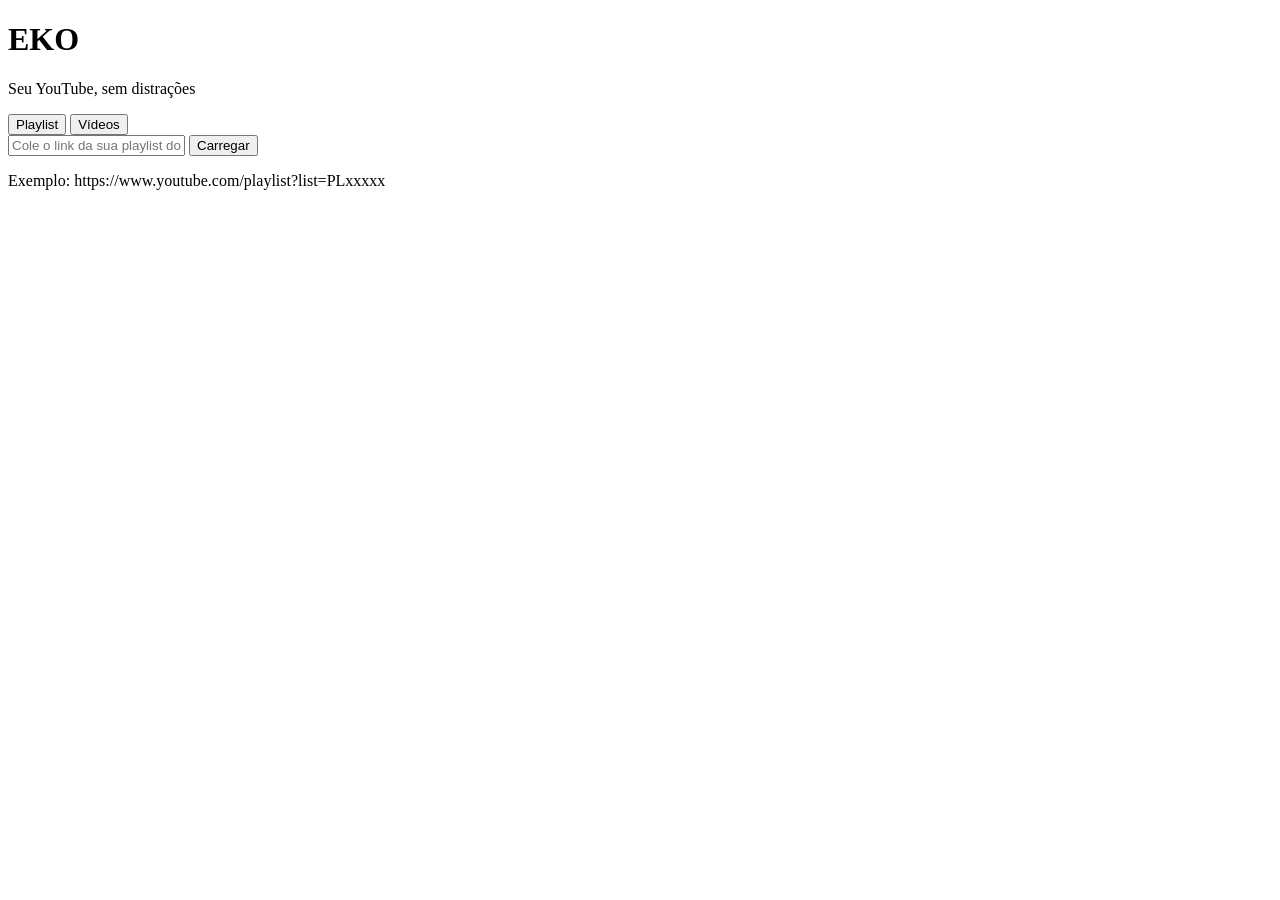
<file: src/main/resources/templates/index.html>
<!DOCTYPE html>
<html lang="pt-BR" xmlns:th="http://www.thymeleaf.org">
<head>
    <meta charset="UTF-8">
    <meta name="viewport" content="width=device-width, initial-scale=1.0">
    <title>EKO Player</title>
    <link rel="stylesheet" th:href="@{/css/style.css}">
</head>
<body class="home-page">

    <div th:replace="~{fragments/navbar :: navbar}"></div>

    <div class="home-container">
        <div class="logo-area">
            <h1 class="logo">EKO</h1>
            <p class="tagline">Seu YouTube, sem distrações</p>
        </div>

        <div class="mode-tabs">
            <button class="mode-tab active" id="tab-playlist" onclick="setMode('playlist')">Playlist</button>
            <button class="mode-tab" id="tab-video" onclick="setMode('video')">Vídeos</button>
        </div>

        <div id="panel-playlist" class="mode-panel">
            <form action="/playlist" method="post" class="search-form">
                <input type="hidden" th:name="${_csrf.parameterName}" th:value="${_csrf.token}"/>
                <div class="input-group">
                    <input
                        type="text"
                        name="url"
                        placeholder="Cole o link da sua playlist do YouTube..."
                        required
                        class="playlist-input"
                    />
                    <button type="submit" class="btn-play">Carregar</button>
                </div>
                <p class="hint">Exemplo: https://www.youtube.com/playlist?list=PLxxxxx</p>
            </form>
        </div>

        <div id="panel-video" class="mode-panel" style="display:none">
            <div class="input-group">
                <input
                    type="text"
                    id="video-url-input"
                    placeholder="Cole o link do vídeo do YouTube..."
                    class="playlist-input"
                    onkeydown="if(event.key==='Enter') openVideo()"
                />
                <button class="btn-play" onclick="openVideo()">Assistir</button>
            </div>
            <p class="hint">Exemplo: https://www.youtube.com/watch?v=dQw4w9WgXcQ</p>
        </div>
    </div>

    <script>
        function setMode(mode) {
            document.getElementById('panel-playlist').style.display = mode === 'playlist' ? 'block' : 'none';
            document.getElementById('panel-video').style.display   = mode === 'video'    ? 'block' : 'none';
            document.getElementById('tab-playlist').classList.toggle('active', mode === 'playlist');
            document.getElementById('tab-video').classList.toggle('active', mode === 'video');
        }

        function extractVideoId(url) {
            url = url.trim();
            var patterns = [
                /[?&]v=([a-zA-Z0-9_-]{11})/,
                /youtu\.be\/([a-zA-Z0-9_-]{11})/,
                /shorts\/([a-zA-Z0-9_-]{11})/
            ];
            for (var i = 0; i < patterns.length; i++) {
                var m = url.match(patterns[i]);
                if (m) return m[1];
            }
            return null;
        }

        function openVideo() {
            var url = document.getElementById('video-url-input').value;
            var id = extractVideoId(url);
            if (!id) {
                alert('Link inválido. Cole um link de vídeo do YouTube.');
                return;
            }
            window.location.href = '/watch?v=' + id;
        }
    </script>

</body>
</html>
</file>
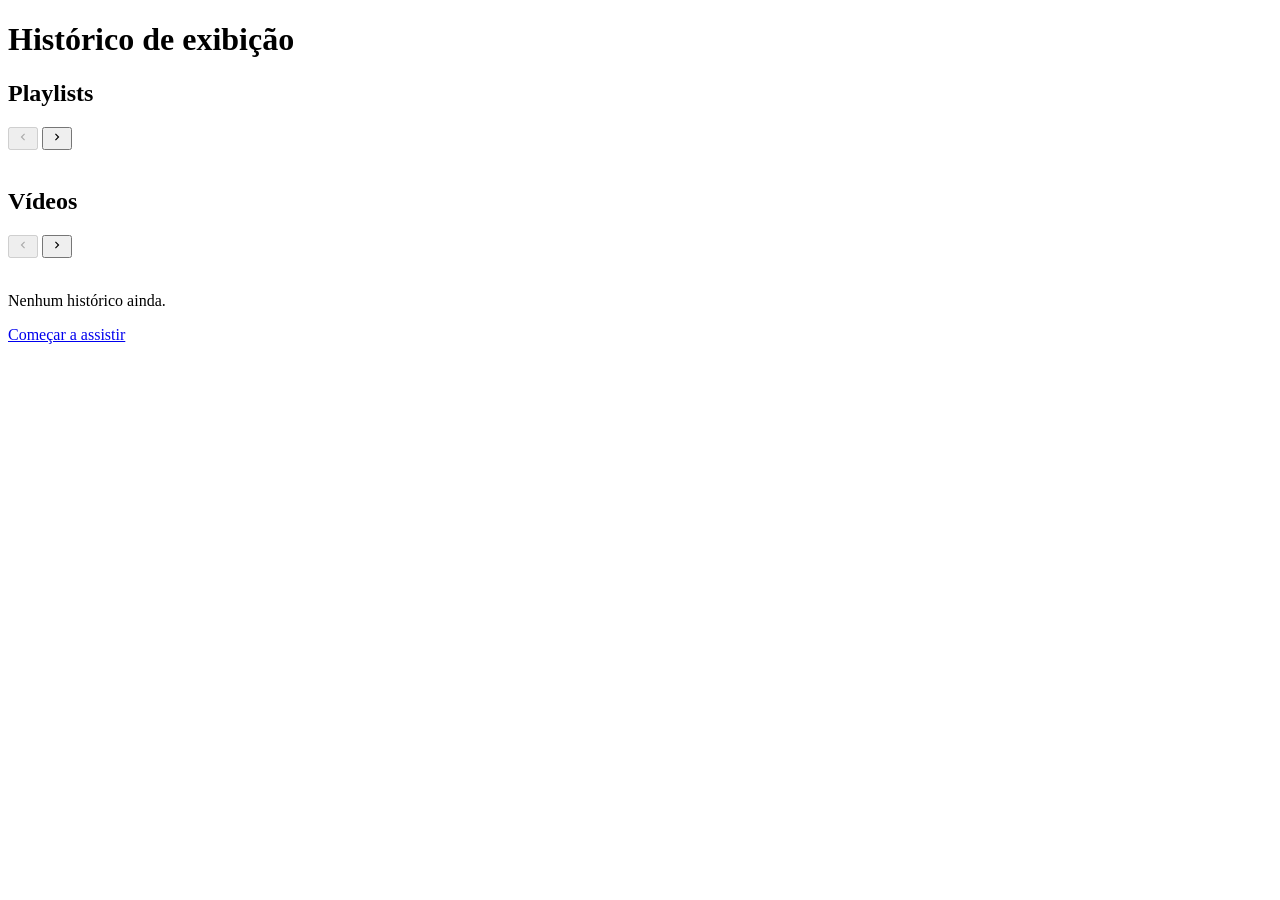
<file: src/main/resources/templates/history.html>
<!DOCTYPE html>
<html lang="pt-BR" xmlns:th="http://www.thymeleaf.org">
<head>
    <meta charset="UTF-8">
    <meta name="viewport" content="width=device-width, initial-scale=1.0">
    <title>EKO — Histórico</title>
    <link rel="stylesheet" th:href="@{/css/style.css}">
</head>
<body class="history-page">

    <div th:replace="~{fragments/navbar :: navbar}"></div>

    <div class="history-container">
        <h1 class="history-title">Histórico de exibição</h1>

        <!-- Playlists -->
        <section class="history-section" th:if="${playlists != null and !playlists.isEmpty()}">
            <div class="carousel-header">
                <h2 class="history-section-title">Playlists</h2>
                <div class="carousel-arrows">
                    <button class="carousel-arrow" id="arrow-playlists-prev" onclick="carouselPrev('playlists')" disabled>
                        <svg viewBox="0 0 24 24" fill="currentColor" width="14" height="14">
                            <path d="M15.41 16.59L10.83 12l4.58-4.59L14 6l-6 6 6 6z"/>
                        </svg>
                    </button>
                    <button class="carousel-arrow" id="arrow-playlists-next" onclick="carouselNext('playlists')">
                        <svg viewBox="0 0 24 24" fill="currentColor" width="14" height="14">
                            <path d="M8.59 16.59L13.17 12 8.59 7.41 10 6l6 6-6 6z"/>
                        </svg>
                    </button>
                </div>
            </div>
            <div class="carousel-viewport">
                <div class="carousel-track" id="track-playlists">
                    <a th:each="pl : ${playlists}"
                       th:href="@{/playlist/{id}(id=${pl.playlistId})}"
                       class="history-card">
                        <div class="history-card-thumb-wrap">
                            <img th:src="${pl.thumbnailUrl}" alt="" class="history-card-thumb">
                            <span class="history-card-badge"
                                  th:text="${pl.videoCount + (pl.videoCount == 1 ? ' vídeo' : ' vídeos')}"></span>
                        </div>
                        <div class="history-card-info">
                            <p class="history-card-label"
                               th:text="${savedPlaylistNames != null and savedPlaylistNames[pl.playlistId] != null ? savedPlaylistNames[pl.playlistId] : 'Playlist'}"></p>
                            <p class="history-card-date"
                               th:text="${#temporals.format(pl.accessedAt, 'dd/MM/yyyy HH:mm')}"></p>
                        </div>
                    </a>
                </div>
            </div>
        </section>

        <!-- Vídeos -->
        <section class="history-section" th:if="${videos != null and !videos.isEmpty()}">
            <div class="carousel-header">
                <h2 class="history-section-title">Vídeos</h2>
                <div class="carousel-arrows">
                    <button class="carousel-arrow" id="arrow-videos-prev" onclick="carouselPrev('videos')" disabled>
                        <svg viewBox="0 0 24 24" fill="currentColor" width="14" height="14">
                            <path d="M15.41 16.59L10.83 12l4.58-4.59L14 6l-6 6 6 6z"/>
                        </svg>
                    </button>
                    <button class="carousel-arrow" id="arrow-videos-next" onclick="carouselNext('videos')">
                        <svg viewBox="0 0 24 24" fill="currentColor" width="14" height="14">
                            <path d="M8.59 16.59L13.17 12 8.59 7.41 10 6l6 6-6 6z"/>
                        </svg>
                    </button>
                </div>
            </div>
            <div class="carousel-viewport">
                <div class="carousel-track" id="track-videos">
                    <a th:each="v : ${videos}"
                       th:href="@{/watch(v=${v.videoId})}"
                       class="history-card">
                        <div class="history-card-thumb-wrap">
                            <img th:src="${v.thumbnailUrl}" th:alt="${v.title}" class="history-card-thumb">
                        </div>
                        <div class="history-card-info">
                            <p class="history-card-title" th:text="${v.title}"></p>
                            <p class="history-card-channel" th:text="${v.channelTitle}"></p>
                            <p class="history-card-date"
                               th:text="${#temporals.format(v.watchedAt, 'dd/MM/yyyy HH:mm')}"></p>
                        </div>
                    </a>
                </div>
            </div>
        </section>

        <!-- Estado vazio -->
        <div class="history-empty"
             th:if="${(videos == null or videos.isEmpty()) and (playlists == null or playlists.isEmpty())}">
            <p>Nenhum histórico ainda.</p>
            <a href="/">Começar a assistir</a>
        </div>
    </div>

    <script th:src="@{/js/history.js}"></script>

</body>
</html>
</file>
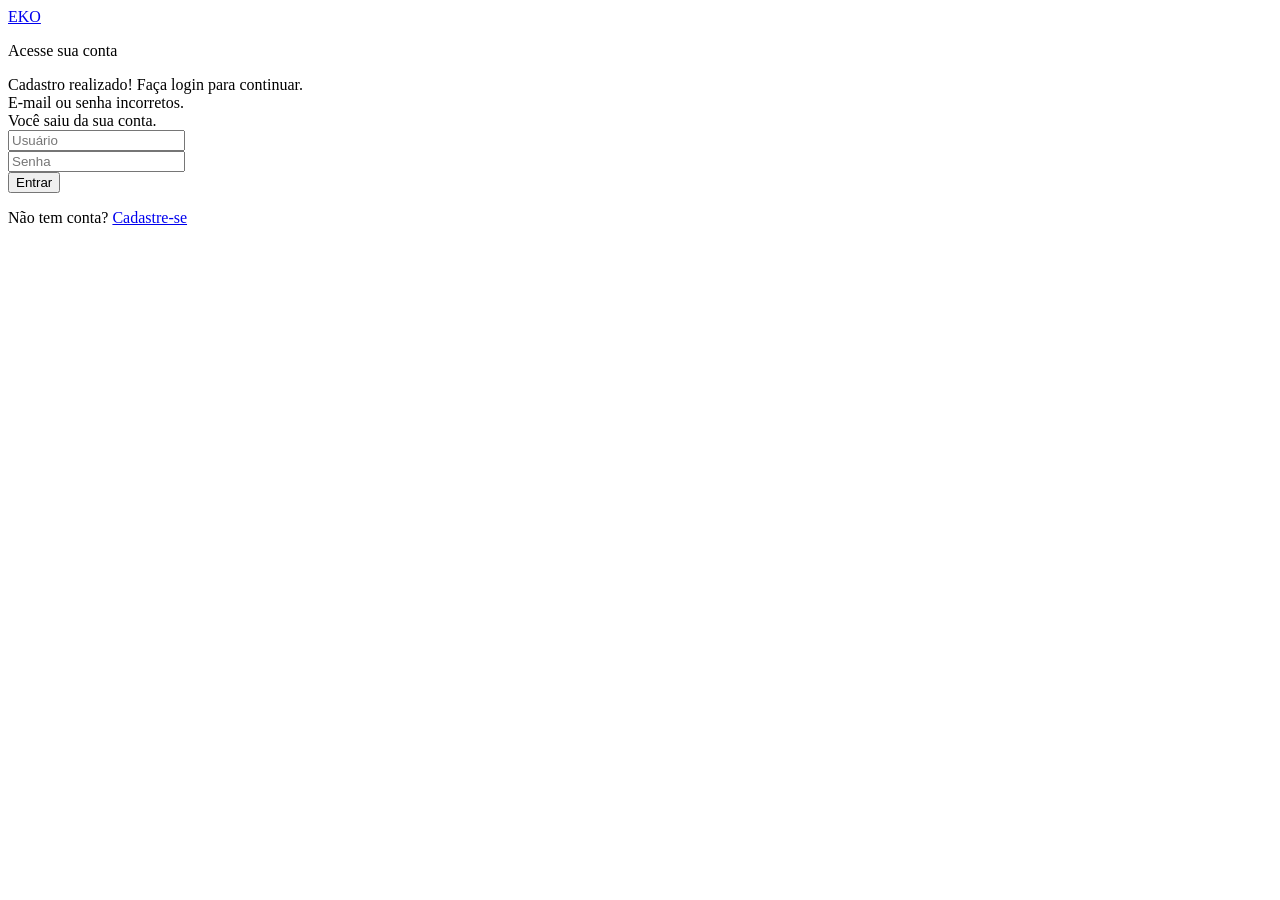
<file: src/main/resources/templates/login.html>
<!DOCTYPE html>
<html lang="pt-BR" xmlns:th="http://www.thymeleaf.org">
<head>
    <meta charset="UTF-8">
    <meta name="viewport" content="width=device-width, initial-scale=1.0">
    <title>EKO — Login</title>
    <link rel="stylesheet" th:href="@{/css/style.css}">
</head>
<body class="home-page">

    <div class="home-container">
        <div class="logo-area">
            <a href="/" class="logo" style="display:block;margin-bottom:0.5rem">EKO</a>
            <p class="tagline">Acesse sua conta</p>
        </div>

        <div th:if="${param.registered}" class="auth-success">
            Cadastro realizado! Faça login para continuar.
        </div>
        <div th:if="${param.error}" class="auth-error">
            E-mail ou senha incorretos.
        </div>
        <div th:if="${param.logout}" class="auth-success">
            Você saiu da sua conta.
        </div>

        <form action="/login" method="post" class="search-form">
            <input type="hidden" th:name="${_csrf.parameterName}" th:value="${_csrf.token}"/>

            <div class="auth-field">
                <input type="text" name="username" placeholder="Usuário" required class="playlist-input auth-input"/>
            </div>
            <div class="auth-field">
                <input type="password" name="password" placeholder="Senha" required class="playlist-input auth-input"/>
            </div>

            <button type="submit" class="btn-play btn-full">Entrar</button>
        </form>

        <p class="auth-link">Não tem conta? <a href="/register">Cadastre-se</a></p>
    </div>

</body>
</html>
</file>
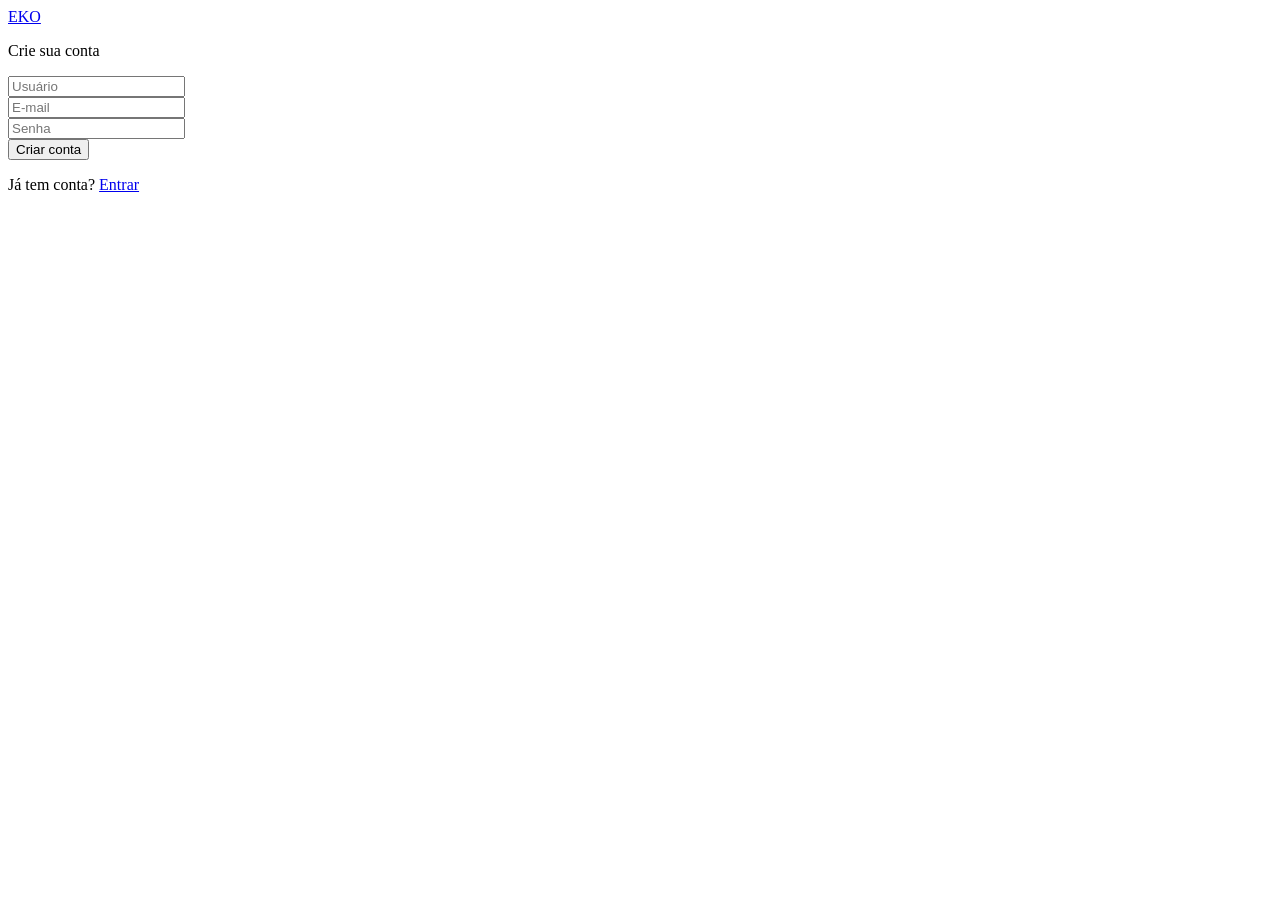
<file: src/main/resources/templates/register.html>
<!DOCTYPE html>
<html lang="pt-BR" xmlns:th="http://www.thymeleaf.org">
<head>
    <meta charset="UTF-8">
    <meta name="viewport" content="width=device-width, initial-scale=1.0">
    <title>EKO — Cadastro</title>
    <link rel="stylesheet" th:href="@{/css/style.css}">
</head>
<body class="home-page">

    <div class="home-container">
        <div class="logo-area">
            <a href="/" class="logo" style="display:block;margin-bottom:0.5rem">EKO</a>
            <p class="tagline">Crie sua conta</p>
        </div>

        <div th:if="${error}" class="auth-error" th:text="${error}"></div>

        <form action="/register" method="post" class="search-form">
            <input type="hidden" th:name="${_csrf.parameterName}" th:value="${_csrf.token}"/>

            <div class="auth-field">
                <input type="text" name="name" placeholder="Usuário" required class="playlist-input auth-input"/>
            </div>
            <div class="auth-field">
                <input type="email" name="email" placeholder="E-mail" required class="playlist-input auth-input"/>
            </div>
            <div class="auth-field">
                <input type="password" name="password" placeholder="Senha" required class="playlist-input auth-input"/>
            </div>

            <button type="submit" class="btn-play btn-full">Criar conta</button>
        </form>

        <p class="auth-link">Já tem conta? <a href="/login">Entrar</a></p>
    </div>

</body>
</html>
</file>
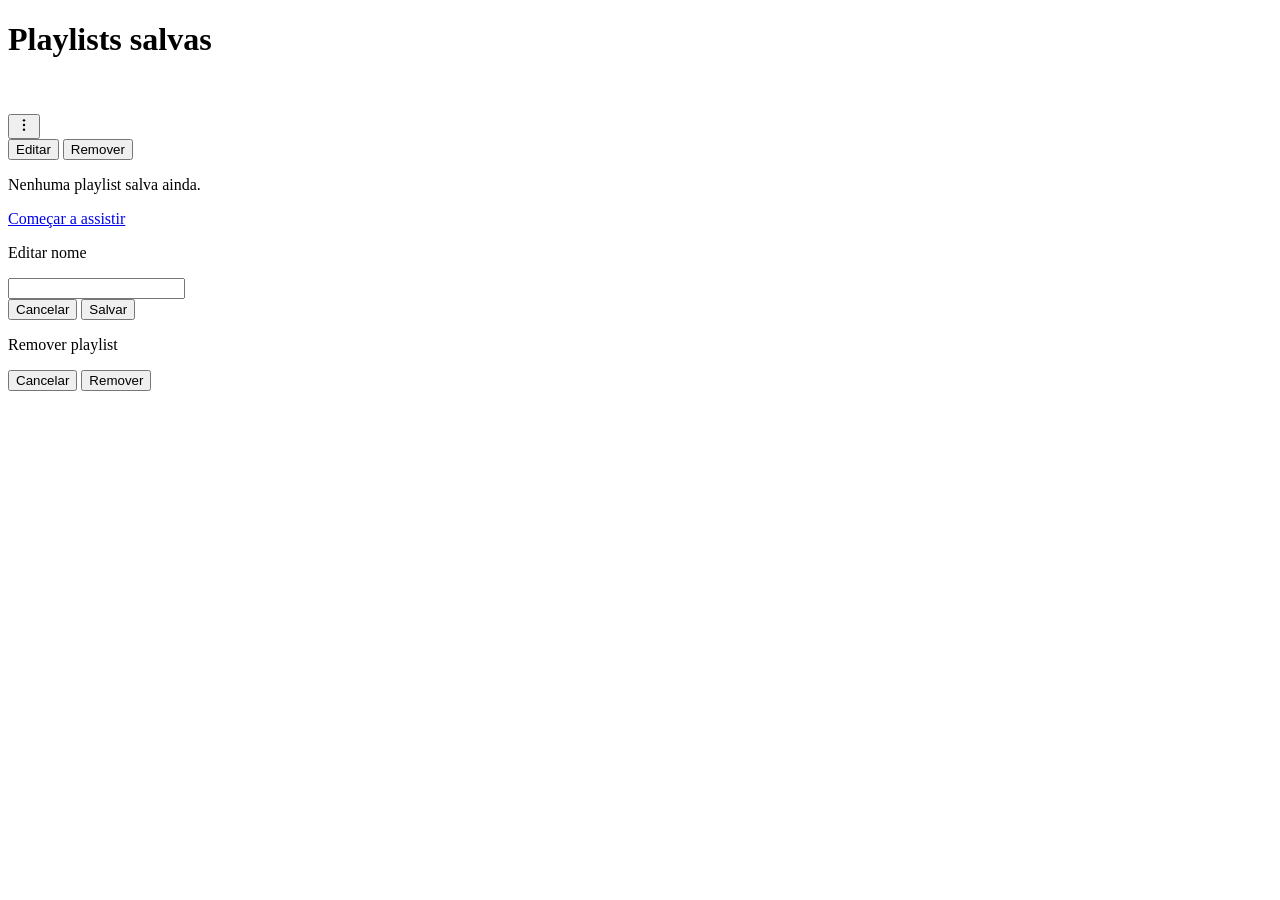
<file: src/main/resources/templates/saved-playlists.html>
<!DOCTYPE html>
<html lang="pt-BR" xmlns:th="http://www.thymeleaf.org">
<head>
    <meta charset="UTF-8">
    <meta name="viewport" content="width=device-width, initial-scale=1.0">
    <title>EKO — Playlists salvas</title>
    <link rel="stylesheet" th:href="@{/css/style.css}">
    <meta name="_csrf" th:content="${_csrf.token}"/>
    <meta name="_csrf_header" th:content="${_csrf.headerName}"/>
</head>
<body class="history-page">

    <div th:replace="~{fragments/navbar :: navbar}"></div>

    <div class="history-container">
        <h1 class="history-title">Playlists salvas</h1>

        <div th:if="${savedPlaylists != null and !savedPlaylists.isEmpty()}"
             class="saved-grid">
            <div th:each="sp : ${savedPlaylists}"
                 class="saved-card"
                 th:data-id="${sp.id}"
                 th:data-name="${sp.name}"
                 th:data-playlist-id="${sp.playlistId}">
                <a th:href="@{/playlist/{id}(id=${sp.playlistId})}" class="saved-card-link">
                    <div class="history-card-thumb-wrap">
                        <img th:src="${sp.thumbnailUrl}" alt="" class="history-card-thumb">
                        <span class="history-card-badge"
                              th:text="${sp.videoCount + (sp.videoCount == 1 ? ' vídeo' : ' vídeos')}"></span>
                    </div>
                    <div class="history-card-info">
                        <p class="saved-card-name" th:text="${sp.name}"></p>
                        <p class="history-card-date"
                           th:text="${#temporals.format(sp.savedAt, 'dd/MM/yyyy HH:mm')}"></p>
                    </div>
                </a>
                <button class="saved-card-options-btn" onclick="toggleCardMenu(event, this)" title="Opções">
                    <svg viewBox="0 0 24 24" fill="currentColor" width="16" height="16">
                        <circle cx="12" cy="5" r="1.8"/>
                        <circle cx="12" cy="12" r="1.8"/>
                        <circle cx="12" cy="19" r="1.8"/>
                    </svg>
                </button>
                <div class="saved-card-menu">
                    <button class="saved-card-menu-item" onclick="openEditModal(this)">Editar</button>
                    <button class="saved-card-menu-item saved-card-menu-remove" onclick="openRemoveConfirm(this)">Remover</button>
                </div>
            </div>
        </div>

        <div class="history-empty"
             th:if="${savedPlaylists == null or savedPlaylists.isEmpty()}">
            <p>Nenhuma playlist salva ainda.</p>
            <a href="/">Começar a assistir</a>
        </div>
    </div>

    <!-- Modal editar nome -->
    <div class="save-modal-overlay" id="edit-modal-overlay" onclick="closeEditModal()"></div>
    <div class="save-modal" id="edit-modal">
        <p class="save-modal-title">Editar nome</p>
        <input type="text" class="save-modal-input" id="edit-modal-input"
               maxlength="80" onkeydown="if(event.key==='Enter') confirmEdit()">
        <div class="save-modal-actions">
            <button class="save-modal-btn save-modal-cancel" onclick="closeEditModal()">Cancelar</button>
            <button class="save-modal-btn save-modal-confirm" onclick="confirmEdit()">Salvar</button>
        </div>
    </div>

    <!-- Confirmação de remoção -->
    <div class="save-modal-overlay" id="remove-confirm-overlay" onclick="closeRemoveConfirm()"></div>
    <div class="save-modal" id="remove-confirm-modal">
        <p class="save-modal-title">Remover playlist</p>
        <p class="remove-confirm-msg" id="remove-confirm-msg"></p>
        <div class="save-modal-actions">
            <button class="save-modal-btn save-modal-cancel" onclick="closeRemoveConfirm()">Cancelar</button>
            <button class="save-modal-btn save-modal-remove" onclick="confirmRemove()">Remover</button>
        </div>
    </div>

    <script th:inline="javascript">
        let activeCard = null;

        function getCsrfHeaders() {
            const csrfMeta = document.querySelector('meta[name="_csrf"]');
            const csrfHeaderMeta = document.querySelector('meta[name="_csrf_header"]');
            const headers = { 'Content-Type': 'application/json' };
            if (csrfMeta && csrfHeaderMeta) headers[csrfHeaderMeta.content] = csrfMeta.content;
            return headers;
        }

        function toggleCardMenu(e, btn) {
            e.preventDefault();
            e.stopPropagation();
            const card = btn.closest('.saved-card');
            const menu = card.querySelector('.saved-card-menu');
            const isOpen = menu.classList.contains('open');
            closeAllMenus();
            if (!isOpen) menu.classList.add('open');
        }

        function closeAllMenus() {
            document.querySelectorAll('.saved-card-menu.open').forEach(m => m.classList.remove('open'));
        }

        document.addEventListener('click', closeAllMenus);

        /* ── EDITAR ── */
        function openEditModal(btn) {
            closeAllMenus();
            activeCard = btn.closest('.saved-card');
            const input = document.getElementById('edit-modal-input');
            input.value = activeCard.dataset.name;
            document.getElementById('edit-modal-overlay').classList.add('open');
            document.getElementById('edit-modal').classList.add('open');
            setTimeout(() => { input.focus(); input.select(); }, 50);
        }

        function closeEditModal() {
            document.getElementById('edit-modal-overlay').classList.remove('open');
            document.getElementById('edit-modal').classList.remove('open');
            activeCard = null;
        }

        function confirmEdit() {
            const name = document.getElementById('edit-modal-input').value.trim();
            if (!name || !activeCard) return;
            const id = activeCard.dataset.id;
            const playlistId = activeCard.dataset.playlistId;
            const thumb = activeCard.querySelector('.history-card-thumb').src;
            const videoCount = parseInt(activeCard.querySelector('.history-card-badge').textContent);

            fetch('/playlist/save', {
                method: 'POST',
                headers: getCsrfHeaders(),
                body: JSON.stringify({ playlistId, name, thumbnailUrl: thumb, videoCount: isNaN(videoCount) ? 0 : videoCount })
            })
            .then(r => r.json())
            .then(data => {
                activeCard.dataset.name = data.name;
                activeCard.querySelector('.saved-card-name').textContent = data.name;
                closeEditModal();
            });
        }

        /* ── REMOVER ── */
        function openRemoveConfirm(btn) {
            closeAllMenus();
            activeCard = btn.closest('.saved-card');
            document.getElementById('remove-confirm-msg').textContent =
                'Remover "' + activeCard.dataset.name + '" das playlists salvas?';
            document.getElementById('remove-confirm-overlay').classList.add('open');
            document.getElementById('remove-confirm-modal').classList.add('open');
        }

        function closeRemoveConfirm() {
            document.getElementById('remove-confirm-overlay').classList.remove('open');
            document.getElementById('remove-confirm-modal').classList.remove('open');
            activeCard = null;
        }

        function confirmRemove() {
            if (!activeCard) return;
            const id = activeCard.dataset.id;
            const card = activeCard;
            closeRemoveConfirm();

            fetch('/playlist/saved/' + id, { method: 'DELETE', headers: getCsrfHeaders() })
                .then(r => { if (r.ok) card.remove(); });
        }
    </script>

</body>
</html>
</file>
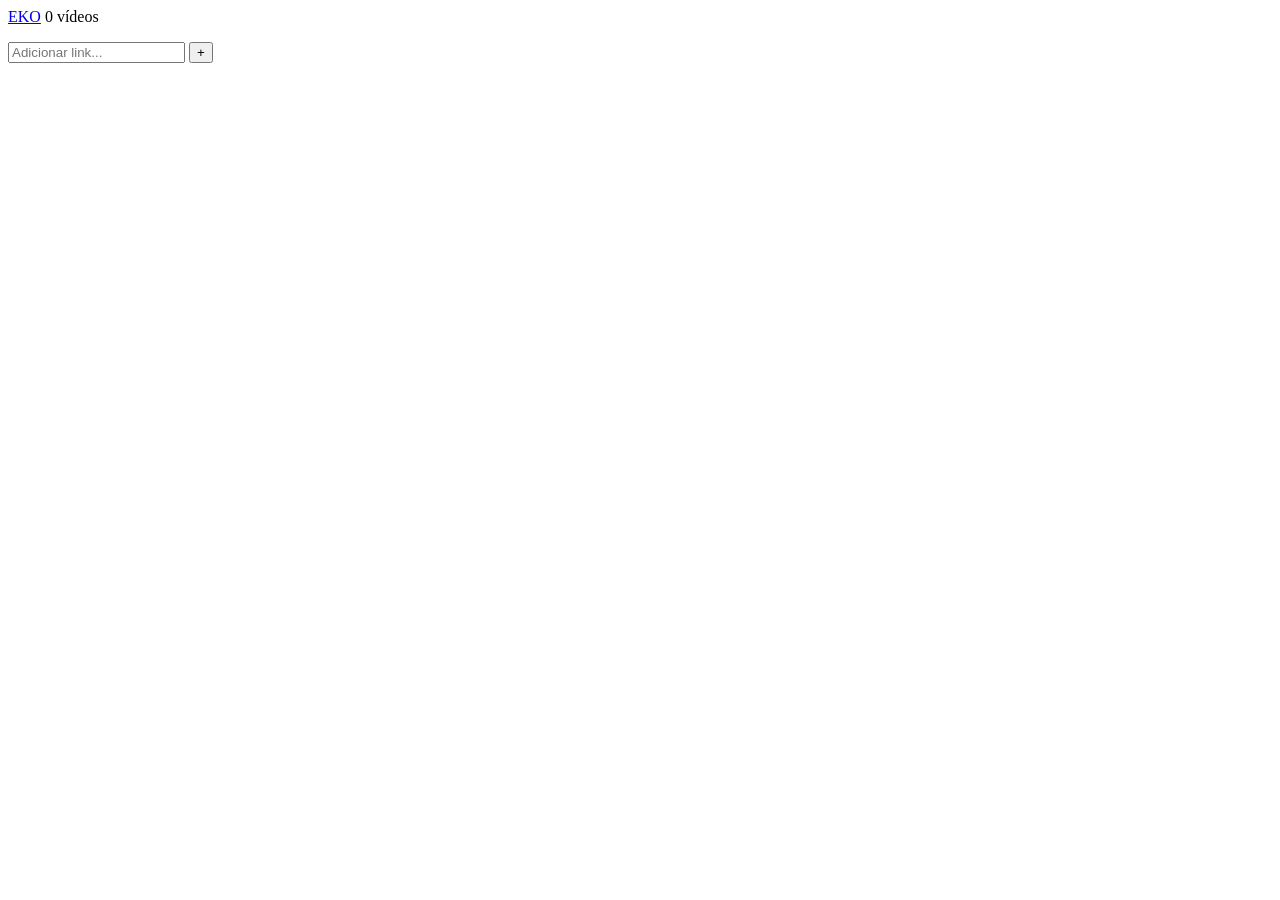
<file: src/main/resources/templates/watch.html>
<!DOCTYPE html>
<html lang="pt-BR" xmlns:th="http://www.thymeleaf.org">
<head>
    <meta charset="UTF-8">
    <meta name="viewport" content="width=device-width, initial-scale=1.0">
    <title>EKO — Vídeos</title>
    <link rel="stylesheet" th:href="@{/css/style.css}">
    <meta name="_csrf" th:content="${_csrf.token}"/>
    <meta name="_csrf_header" th:content="${_csrf.headerName}"/>
</head>
<body class="watch-page">

    <div th:replace="~{fragments/navbar :: navbar}"></div>

    <div id="watch-app">

        <!-- Vídeo principal -->
        <div class="watch-video-section">
            <div class="video-wrapper">
                <div id="youtube-player"></div>
            </div>
        </div>

        <!-- Sidebar direita -->
        <div class="watch-sidebar">
            <div class="queue-header">
                <a href="/" class="logo">EKO</a>
                <span class="track-count" id="video-count">0 vídeos</span>
            </div>

            <ul class="track-list" id="video-list"></ul>

            <div class="sidebar-add">
                <div class="input-group sidebar-input-group">
                    <input
                        type="text"
                        id="add-url-input"
                        placeholder="Adicionar link..."
                        class="playlist-input sidebar-input"
                        onkeydown="if(event.key==='Enter') addVideo()"
                    />
                    <button class="btn-play sidebar-btn" onclick="addVideo()">+</button>
                </div>
            </div>
        </div>

    </div>

    <script th:src="@{/js/watch.js}"></script>
    <script src="https://www.youtube.com/iframe_api"></script>

</body>
</html>
</file>
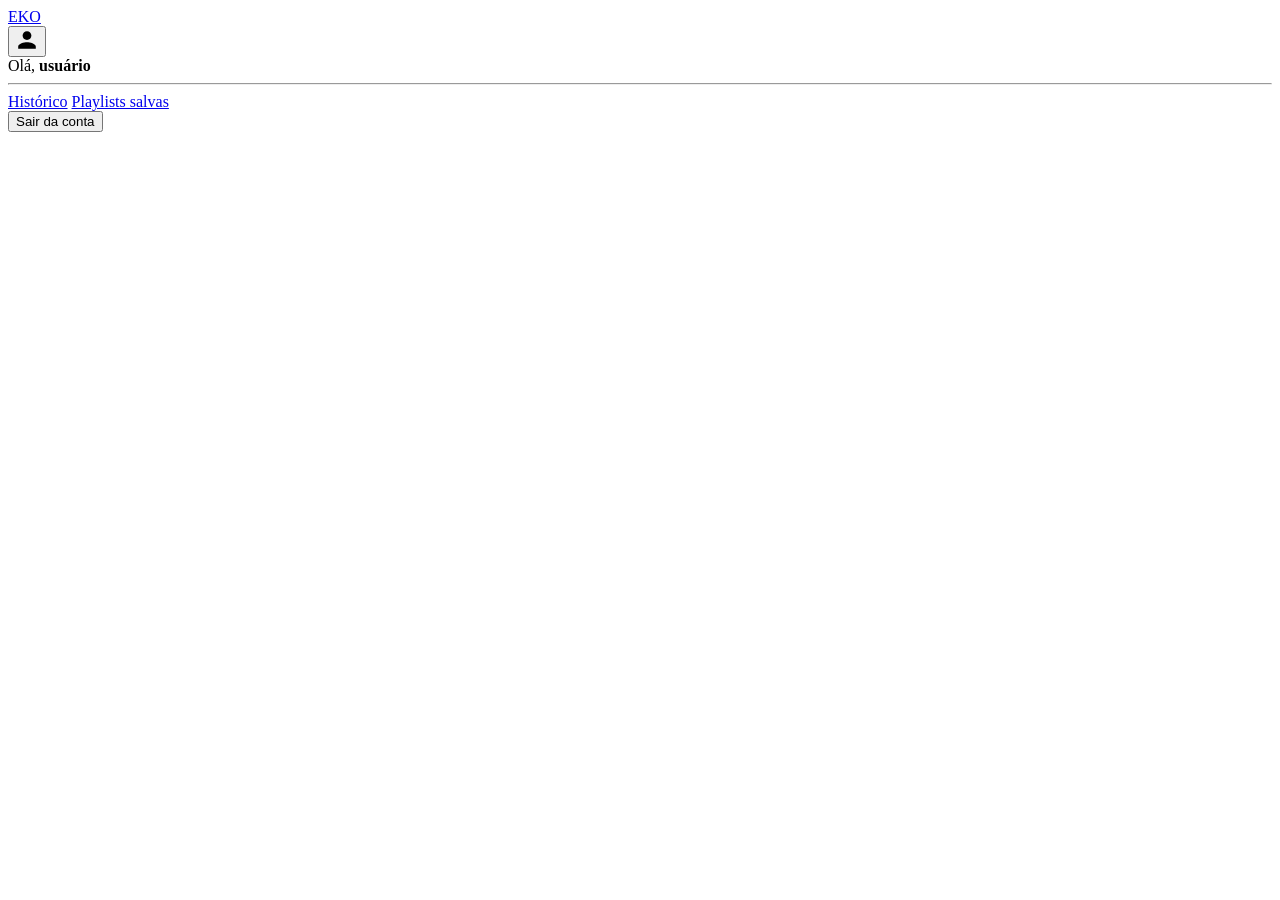
<file: src/main/resources/templates/fragments/navbar.html>
<!DOCTYPE html>
<html lang="pt-BR"
      xmlns:th="http://www.thymeleaf.org"
      xmlns:sec="http://www.thymeleaf.org/extras/spring-security">
<body>

<div th:fragment="navbar">
    <nav class="navbar">

        <a href="/" class="logo navbar-logo">EKO</a>

        <div class="navbar-right">
            <button class="navbar-user-btn" id="navbar-user-btn" onclick="toggleUserMenu()" title="Conta">
                <svg viewBox="0 0 24 24" fill="currentColor" width="22" height="22">
                    <path d="M12 12c2.7 0 4.8-2.1 4.8-4.8S14.7 2.4 12 2.4 7.2 4.5 7.2 7.2 9.3 12 12 12zm0 2.4c-3.2 0-9.6 1.6-9.6 4.8v2.4h19.2v-2.4c0-3.2-6.4-4.8-9.6-4.8z"/>
                </svg>
            </button>

            <div class="user-menu" id="user-menu">
                <div class="user-menu-header">
                    Olá, <strong sec:authentication="name">usuário</strong>
                </div>
                <hr class="user-menu-divider"/>
                <a href="/history" class="user-menu-item">Histórico</a>
                <a href="/saved-playlists" class="user-menu-item">Playlists salvas</a>
                <form th:action="@{/logout}" method="post">
                    <input type="hidden" th:name="${_csrf.parameterName}" th:value="${_csrf.token}"/>
                    <button type="submit" class="user-menu-item user-menu-logout">Sair da conta</button>
                </form>
            </div>
        </div>

    </nav>

    <script>
        function toggleUserMenu() {
            document.getElementById('user-menu').classList.toggle('open');
        }

        document.addEventListener('click', function(e) {
            var btn  = document.getElementById('navbar-user-btn');
            var menu = document.getElementById('user-menu');
            if (menu && btn && !btn.contains(e.target) && !menu.contains(e.target)) {
                menu.classList.remove('open');
            }
        });
    </script>
</div>

</body>
</html>
</file>
